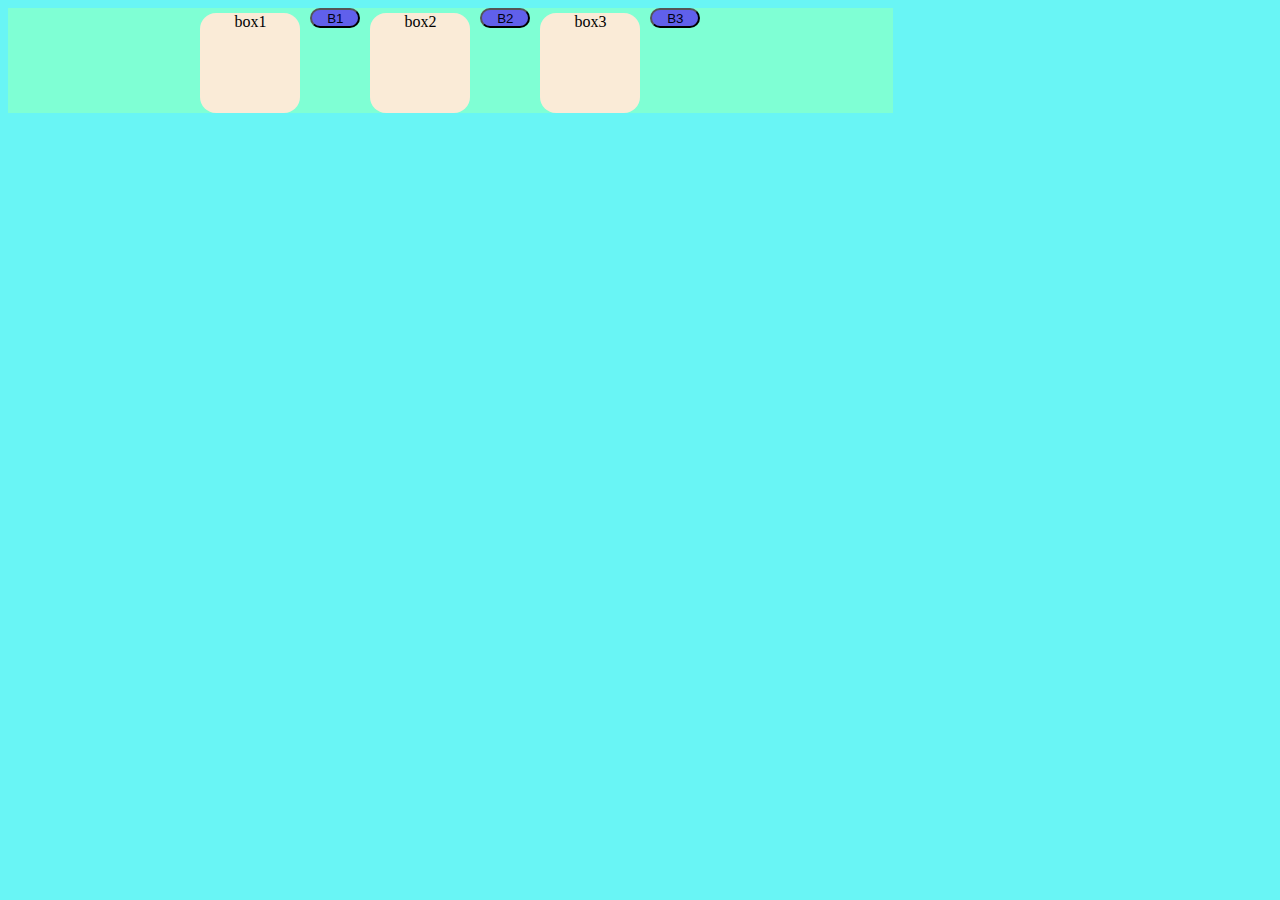
<file: BASIC/Index.html>
<!DOCTYPE html>
<html lang="en">

<head>
  <meta charset="UTF-8">
  <meta name="viewport" content="width=device-width, initial-scale=1.0">
  <title>Document</title>
  <link rel="stylesheet" href="Style.css">

</head>

<body>

  <main>

    <div class="Cont">
      <div class="BX1">box1</div>
      <button class="BT1">B1</button>
      <div class="BX1">box2</div>
      <button class="BT1">B2</button>
      <div class="BX1">box3</div>
      <button class="BT1">B3</button>
    </div>


  </main>

</body>
<script src="First.js"></script>
<script src="Script1.js"></script>
<script src="Dom.js"></script>
<script src="Event.js"></script>
<script src="Classes&Objects.js"></script>
<script src="Asynchronous.js"></script>
<script src="Api.js"></script>

</html>
</file>
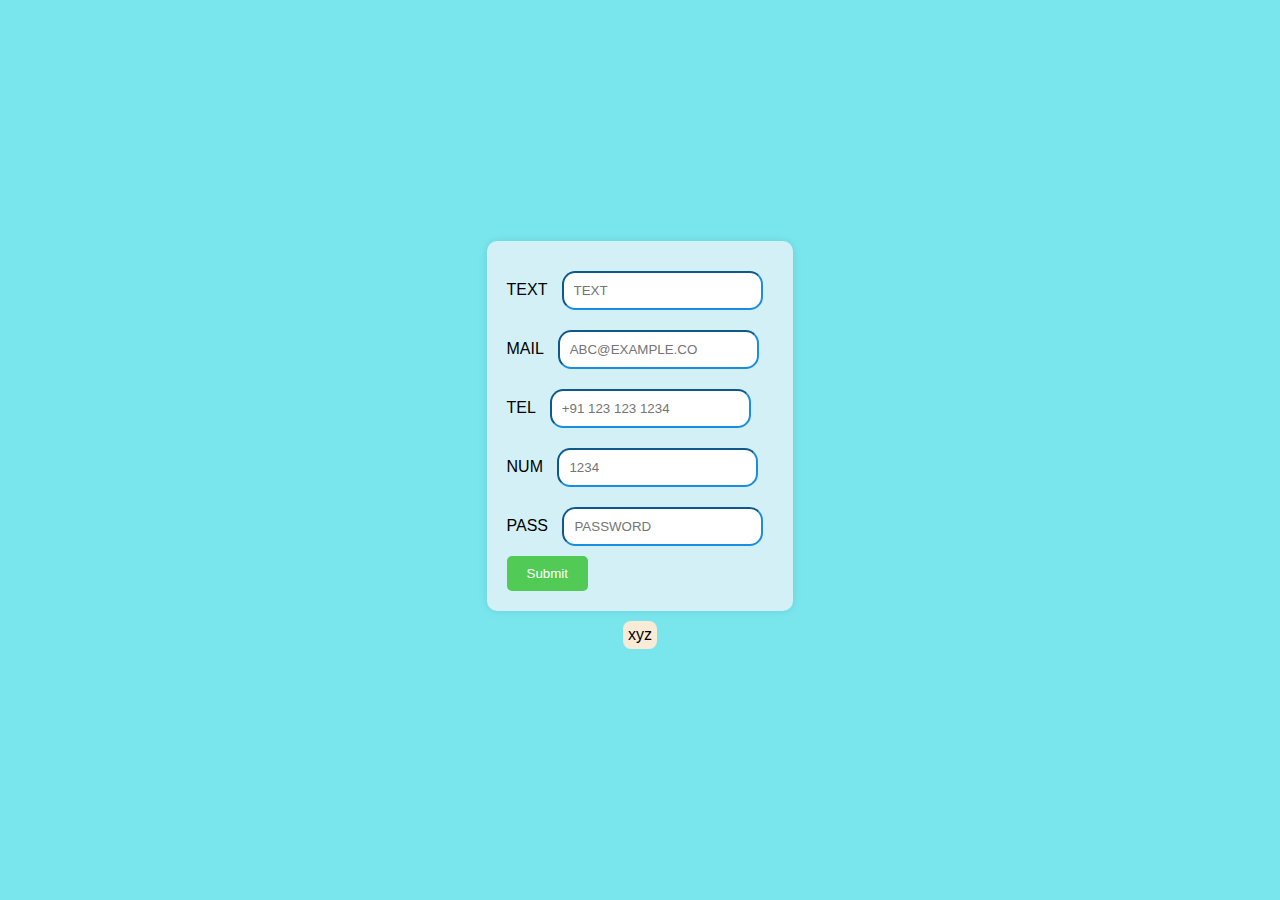
<file: PROJECT/Email.html>
<!DOCTYPE html>
<html lang="en">

<head>
    <meta charset="UTF-8">
    <meta name="viewport" content="width=device-width, initial-scale=1.0">
    <title>Document</title>
</head>
<style>
    body {
        font-family: 'Arial', sans-serif;
        margin: auto;
        padding: 0;
        display: flex;
        justify-content: center;
        align-items: center;
        height: 100vh;
        background-color: #79e6ee;
        display: flex;
        flex-direction: column;
        justify-content: center;
        align-items: center;
    }

    #Box-container {
        background-color: #d3f0f6;
        padding: 20px;
        border-radius: 10px;
        box-shadow: 0 0 10px rgba(0, 0, 0, 0.1);

    }

    input {
        margin: 10px;
        padding: 10px;
        border-radius: 1em;
        border-color: rgb(25, 141, 223);
    }

    button {
        background-color: #52ca56;
        color: #fff;
        padding: 10px 20px;
        border: none;
        border-radius: 5px;
        cursor: pointer;
    }

    button:hover {
        background-color: #45a049;
    }

    #result-container {
        background-color: antiquewhite;
        margin: 10px;
        border-radius: .5em;
        padding: 5px;
        /* height: 10px; */
        /* width: 20px; */
    }
</style>

<body>

    <div id="Box-container">

        <label for="text">
        </label>TEXT
        <input type="text" name="" id="text" placeholder="TEXT">
        <br>
        <label for="email">
        </label>MAIL
        <input type="email" name="" id="email" placeholder="ABC@EXAMPLE.CO">
        <br>
        <label for="tel">
        </label>TEL
        <input type="tel" name="" id="tel" placeholder="+91 123 123 1234" inputmode="numeric">
        <br>
        <label for="number">
        </label>NUM
        <input type="number" name="" id="number" placeholder="1234" inputmode="numeric">
        <br>
        <label for="password">
        </label>PASS
        <input type="password" name="" id="password" placeholder="PASSWORD">

        <br>
        <button type="button" onclick="ValidateEmail()">Submit</button>

    </div>



    <div id="result-container">
        xyz
    </div>


    <script>
        const ValidateEmail = () => {
            let resultContainer = document.querySelector("#result-container");
            let emailInput = document.querySelector("#email");
            let textInput = document.querySelector("#text");
            let telInput = document.querySelector("#tel");
            let numInput = document.querySelector("#number");
            let passInput = document.querySelector("#password");
            // Regular expression for basic email validation
            let emailRegex = /^[^\s@]+@[^\s@]+\.[^\s@]+$/;

            if (!emailRegex.test(emailInput.value)) {
                resultContainer.innerText = "Invalid email address";
            } else {
                resultContainer.innerText = "Email is valid!";
            }

            let Data = `${textInput.value}  ${emailInput.value}  ${telInput.value}  ${numInput.value}  ${passInput.value}`

            resultContainer.innerText = Data;

        }
    </script>

</body>

</html>
</file>
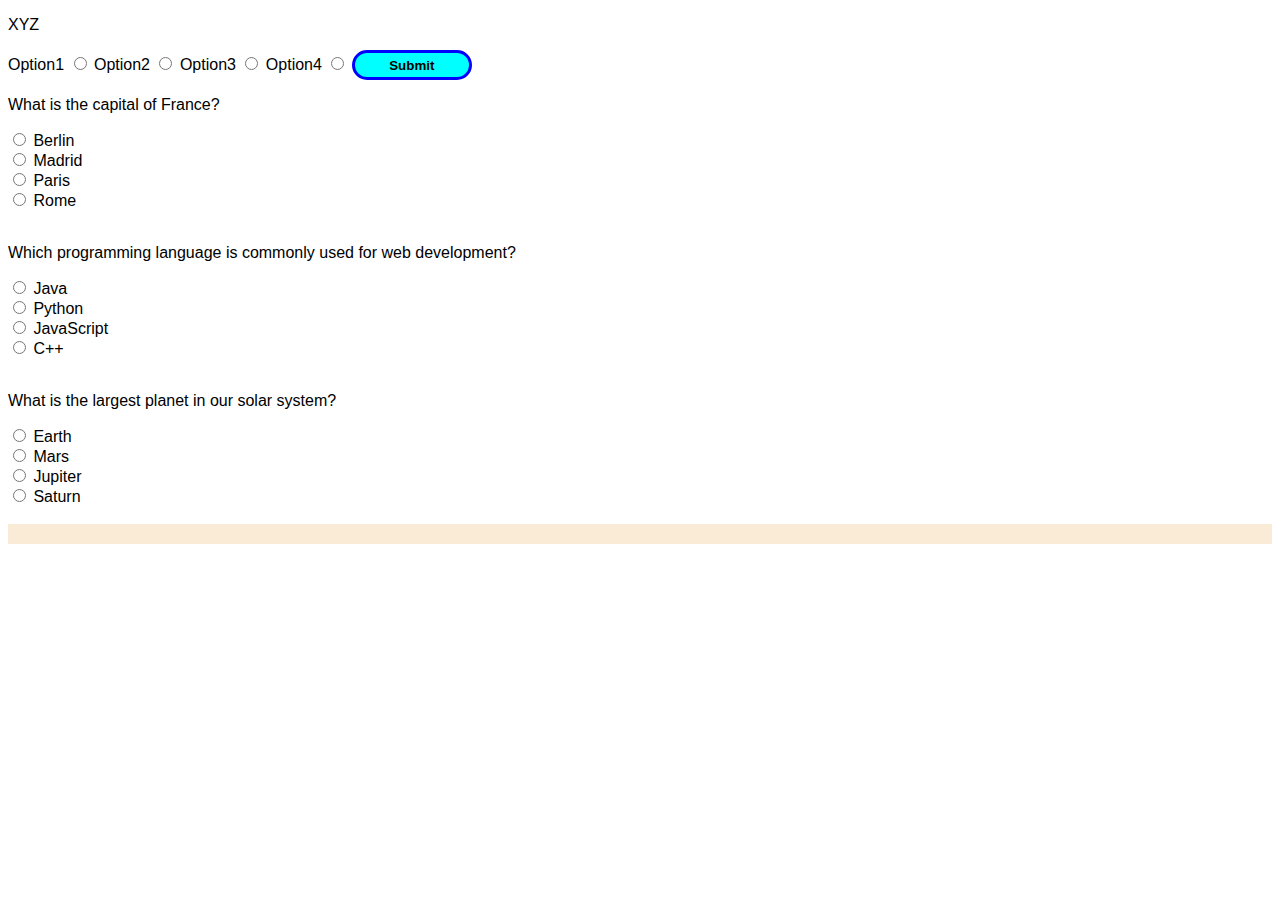
<file: PROJECT/FORM.html>
<!DOCTYPE html>
<html lang="en">

<head>
    <meta charset="UTF-8">
    <meta name="viewport" content="width=device-width, initial-scale=1.0">
    <title>Document</title>
    <style>
        *{
            font-family:'Arial Narrow Bold', sans-serif;
        }
        button{
            height: 30px;
            width: 120px;
            text-align: center;
            justify-content: center;
            border:3px solid blue ;
            border-radius: 2em;
            background-color: aqua;
            margin: 0;
            padding: 0;
            color: black;
            font-weight: 900;
        }
        .ans{
            height: 20px;
            /* width: 100px; */
            text-align: center;
            background-color: antiquewhite;
        }
    </style>
</head>

<body>

    <form action="" class="form">
        <div class="Q">
            <p class="Question">XYZ</p>
            <label for="one1">Option1</label>
            <input type="radio" id="one1" name="options">
            <label for="one2">Option2</label>
            <input type="radio" id="one2" name="options">
            <label for="one3">Option3</label>
            <input type="radio" id="one3" name="options">
            <label for="one4">Option4</label>
            <input type="radio" id="one4" name="options">
            <button type="submit" onclick="validateAnswers()">Submit</button>

        </div>
    </form>
    <div class="ans"></div>


    <Script src="script.js"></Script>
</body>

</html>
</file>
<file: BASIC/Style.css>
body{
    background-color: rgb(105, 245, 245);
}
.Cont{
    width:70%;
    height:70%;
    background-color: aquamarine;
    display: flex;
    justify-content: center;
    flex-wrap: wrap;
    gap: 10px;
}
.BX1{
           margin-top: 5px;
    height:100px;
    width: 100px;
    /* margin: 20px; */
    border-radius: 1em;
    text-align: center;
    background-color: antiquewhite;
    justify-content: center;
    /* align-items: center; */
    align-items: center;
    align-self: center;

}
.BT1{
    height: 20px;
    width: 50px;
    color: rgb(1, 1, 17);
    /* border: none; */
    background-color:rgb(96, 96, 235) ;
    border-radius: 50px;
}
.BA1{
    background-color: cadetblue;
}
</file>
